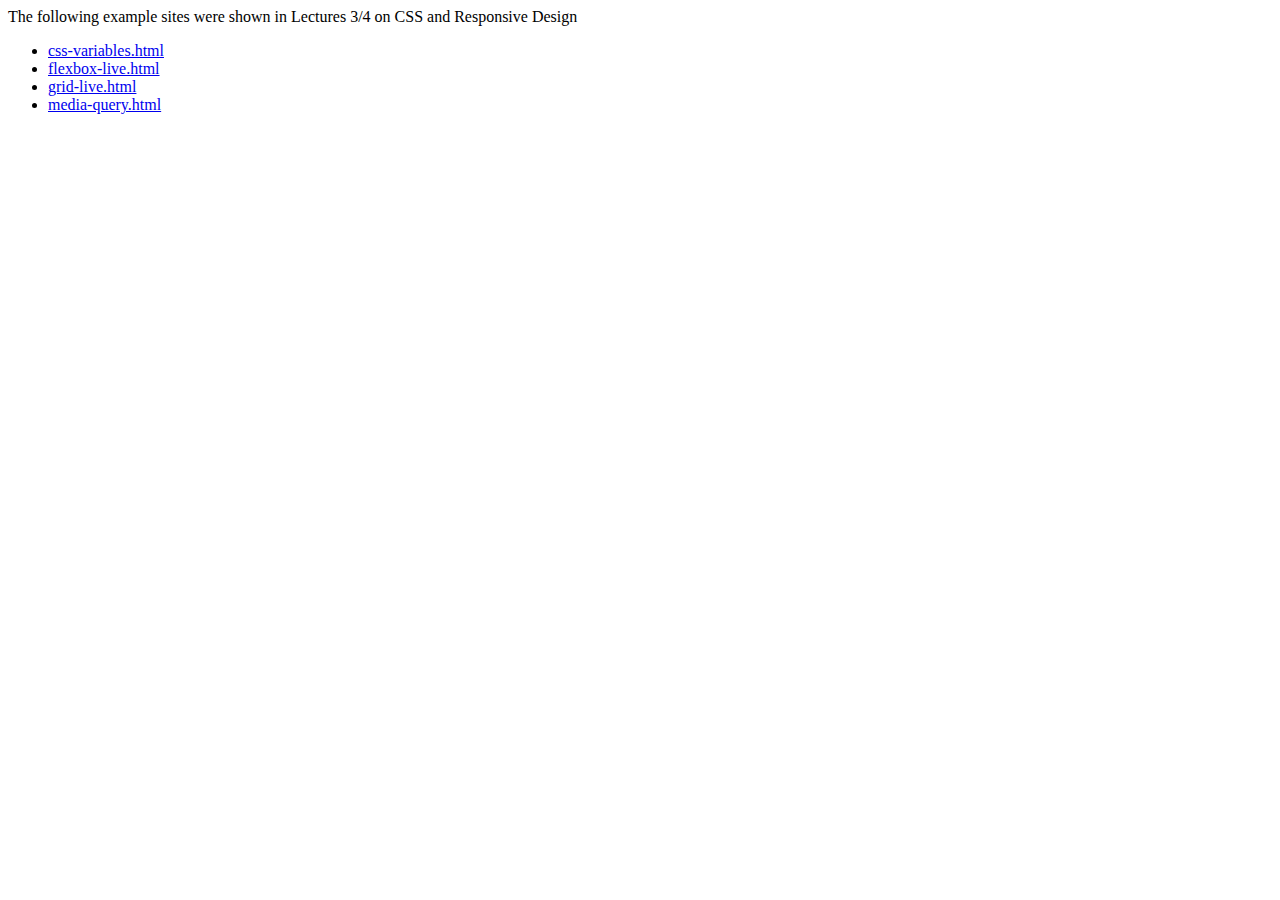
<file: examples/css/index.html>
<html lang="en">
    <head>
        <title>CSS Example Index</title>
    </head>
    <body>
    	<main>
    		<p>The following example sites were shown in Lectures 3/4 on CSS and Responsive Design</p>
	        <ul>
	            <li><a href="css-variables.html">css-variables.html</a></li>
	            <li><a href="flexbox-live.html">flexbox-live.html</a></li>
	            <li><a href="grid-live.html">grid-live.html</a></li>
	            <li><a href="media-query.html">media-query.html</a></li>
	        </ul>
	    </main>
	</body>
</html>
</file>
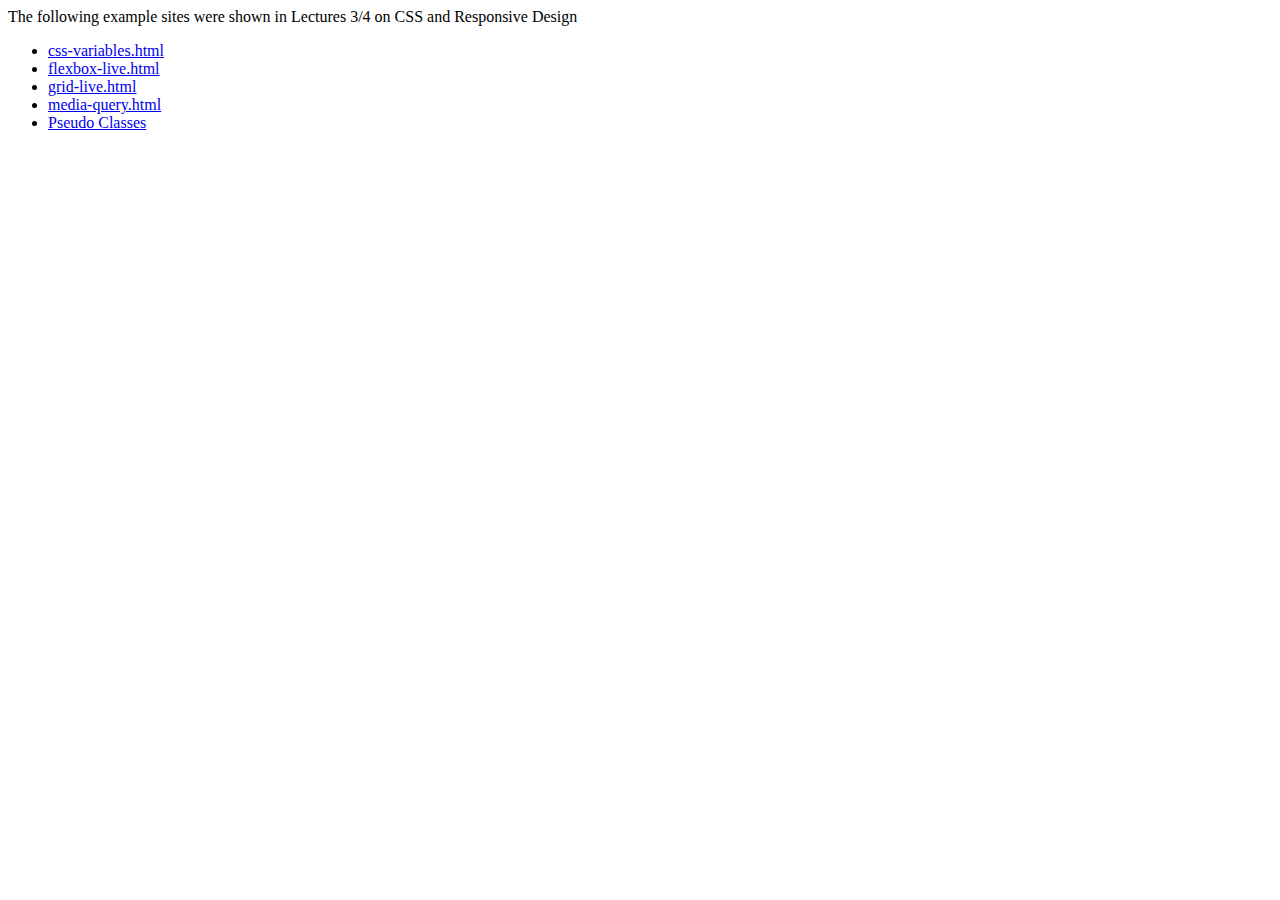
<file: 2023/examples/css/index.html>
<html lang="en">
    <head>
        <title>CSS Example Index</title>
    </head>
    <body>
    	<main>
    		<p>The following example sites were shown in Lectures 3/4 on CSS and Responsive Design</p>
	        <ul>
	            <li><a href="css-variables.html">css-variables.html</a></li>
	            <li><a href="flexbox-live.html">flexbox-live.html</a></li>
	            <li><a href="grid-live.html">grid-live.html</a></li>
	            <li><a href="media-query.html">media-query.html</a></li>
		    <li><a href="pseudo-classes.html">Pseudo Classes</a></li>
	        </ul>
	    </main>
	</body>
</html>
</file>
